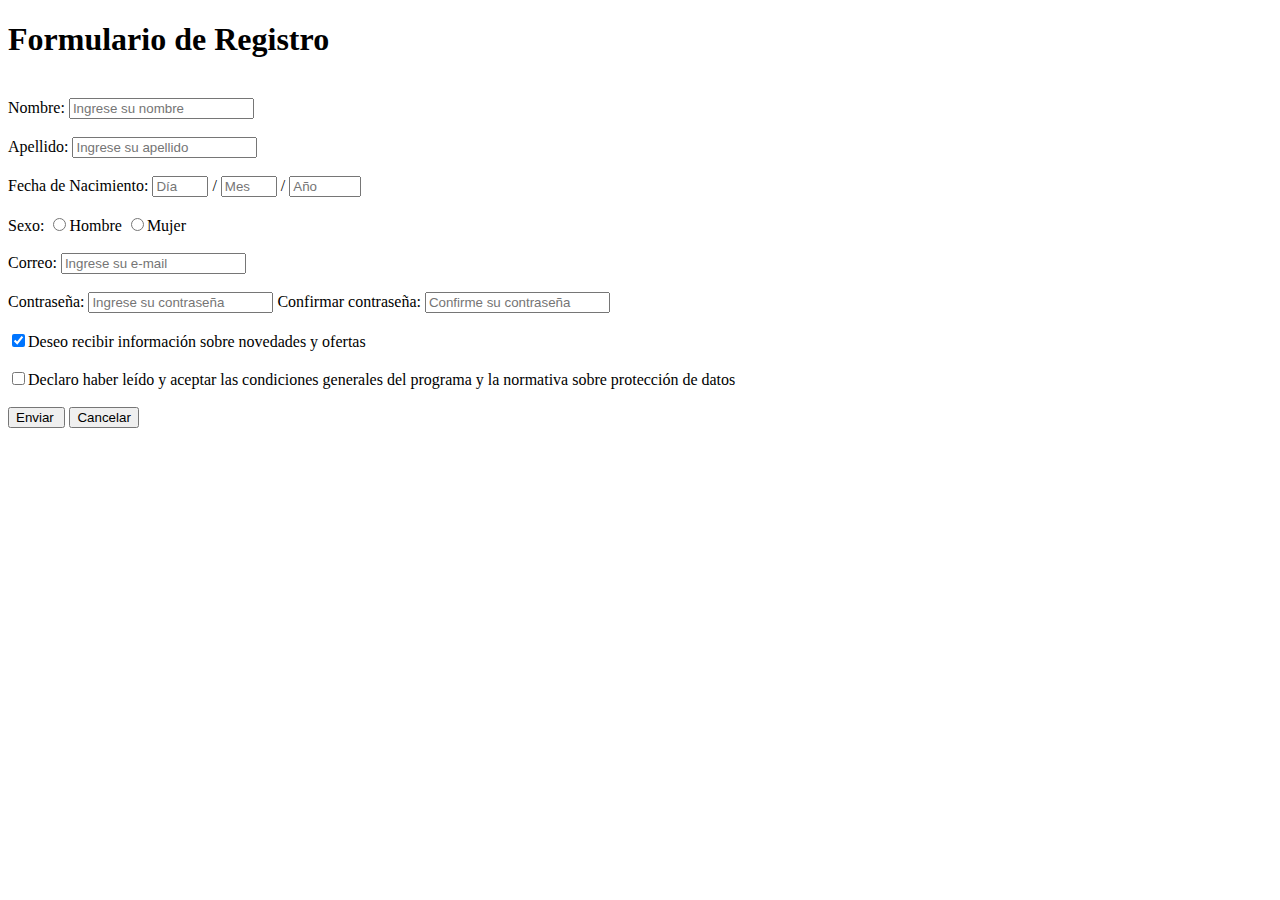
<file: Ejercicio 1/index.html>
<!DOCTYPE html>
<html lang="en">
<head>
	<meta charset="UTF-8">
	<title>Mi web</title>
</head>
<body>
	<h1>Formulario de Registro</h1>
<br>
<form action="" method="GET">
	<label for="nombre">Nombre: </label>
	<input type="text" name="nombre" placeholder="Ingrese su nombre" maxlength="50" required>
	<br>
	<br>
	<label for="apellido">Apellido: </label>
	<input type="text" name="apellido" placeholder="Ingrese su apellido" maxlength="50" required>
	<br>
	<br>
	<label for="fnac">Fecha de Nacimiento: </label>
	<input type="number" name="dia" max="31" min="0" placeholder="Día"> / <input type="number" name="mes" max="12" min="01" placeholder="Mes"> / <input type="number" name="año" max="1999" min="1900" placeholder="Año"> 
	<br>
	<br>
	<label for="Sexo">Sexo: </label>
	<input type="radio" name="Sexo" value="H">Hombre <input type="radio" name="Sexo" value="M">Mujer 	
    <br>
    <br>
    <label for="Correo">Correo: </label>
	<input type="email" name="Correo" placeholder="Ingrese su e-mail">
	<br>
	<br>
    <label for="Contraseña">Contraseña: </label>
    <input type="password" name="Contraseña" placeholder="Ingrese su contraseña" maxlength="6" required> <label for="Confirm">Confirmar contraseña: </label> <input type="password" name="Confirm" placeholder="Confirme su contraseña" maxlength="6">
    <br>
    <br>
    <input type="checkbox" name="novedades" value="novedades" checked>Deseo recibir información sobre novedades y ofertas 
    <br>
    <br>
    <input type="checkbox" name="leido" value="leido">Declaro haber leído y aceptar las condiciones generales del programa y la normativa sobre protección de datos
<br>
<br>
<input type="submit" value="Enviar ">
<input type="reset" value="Cancelar">	



</form>


</body>
</html>
</file>
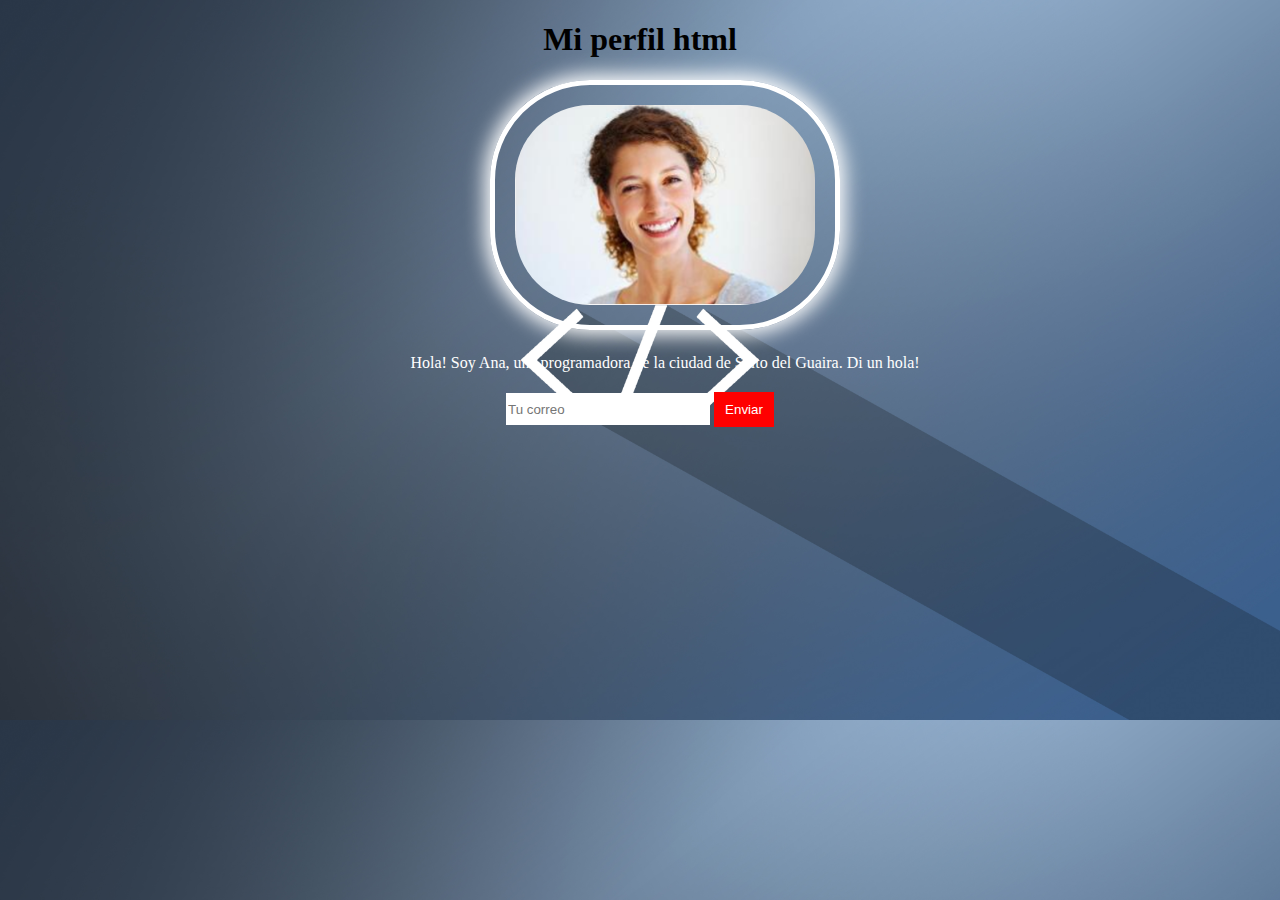
<file: Ejercicio 2/index.html>
<!DOCTYPE html>
<html lang="en">
<head>
	<meta charset="UTF-8">
	<title>Pagina Personal</title>
	<link rel="stylesheet" type="text/css" href="css/estilo.css">
</head>
<body>
	<h1>Mi perfil html</h1>
	<div>
		<img src="img/Ana la programadora xd.png" width="300" height="200">
	</div>
	<p>Hola! Soy Ana, una programadora de la ciudad de Salto del Guaira. Di un hola!
	</p>
	<input id="email" type="email" name="email" placeholder="Tu correo"> <input id="jenviar" type="submit" value="Enviar">
</body>
</html>
</file>
<file: Ejercicio 2/css/estilo.css>
p {
    margin: 0px 50px 0px 100px;
    padding:20px;
	text-align: center;
	border-radius: 50px 0px 50px 0px;
}
img {

  border: 5px solid white;
  margin: 0px 50px 0px 100px;
	padding:20px;
	border-radius: 100px 100px 100px 100px;
	box-shadow: 0px 0px 20px 5px white;

}
#email{
	
    border: none;
    width: 200px;
    height: 30px;
}

body {
	text-align: center;
	background: url(../img/delta.jpg);
	background-size: cover;
}

p { color: white;

}
#jenviar{
	border: red;
	color: white;
	background: red;
	height: 35px;
	width: 60px;


}
</file>
